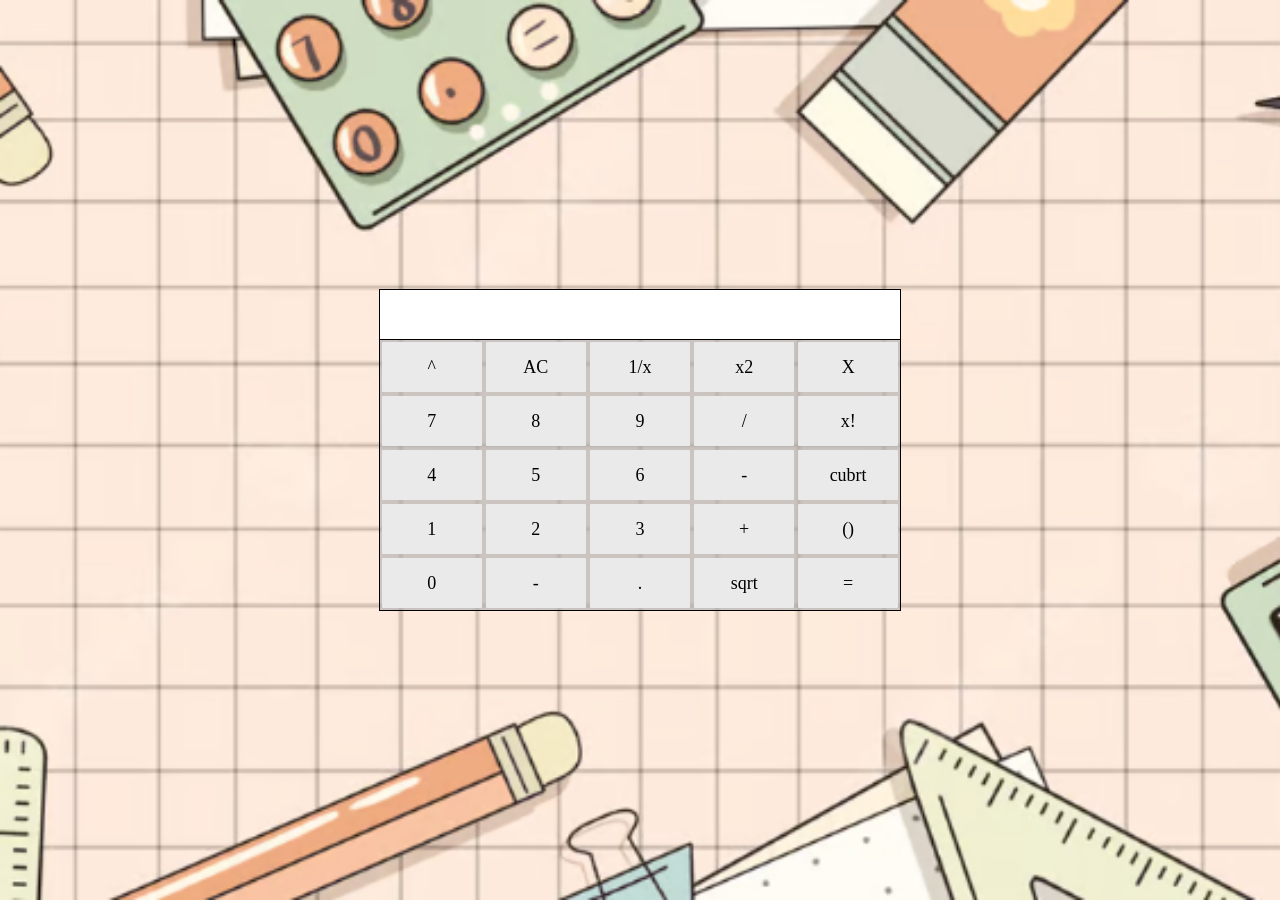
<file: index.html>
<!DOCTYPE html>
<html lang="en">
<head>
    <meta charset="UTF-8">
    <meta name="viewport" content="width=device-width, initial-scale=1.0">
    <title>Calculator</title>
    <link rel="stylesheet" href="Calculator.css">
    <script src="Calculator.js" defer></script>
</head>
<body>
    <div id="calculator">
        <div id="result"></div>
    <table id="btns"> 
  <tr> 
    <td><button id="b" onclick="Display(this)" value="^">^</button></td> 
    <td><button id="b" onclick="clearscr()">AC</button></td> 
    <td><button id="b" onclick="oneby()">1/x</button></td> 
    <td><button id="b">x <sup>2</sup></button></td> 
    <td><button id="b" onclick="Display(this)" value="*">X</button></td> 
  </tr> 
  <tr> 
    <td><button id="b" onclick="Display(this);get(this)" value="7">7</button></td> 
    <td><button id="b" onclick="Display(this);get(this)" value="8">8</button></td> 
    <td><button id="b" onclick="Display(this);get(this)" value="9">9</button></td> 
    <td><button id="b" onclick="Display(this)" value="/">/</button></td> 
    <td><button id="b">x!</button></td> 
  </tr> 
  <tr> 
    <td><button id="b" onclick="Display(this);get(this)" value="4">4</button></td> 
    <td><button id="b" onclick="Display(this);get(this)" value="5">5</button></td> 
    <td><button id="b" onclick="Display(this);get(this)" value="6">6</button></td> 
    <td><button id="b" onclick="Display(this)" value="-">-</button></td> 
    <td><button id="b" onclick="cubrt()">cubrt</button></td> 
  </tr> 
  <tr> 
    <td><button id="b" onclick="Display(this);get(this)" value="1">1</button></td> 
    <td><button id="b" onclick="Display(this);get(this)" value="2">2</button></td> 
    <td><button id="b" onclick="Display(this);get(this)" value="3">3</button></td> 
    <td><button id="b" onclick="Display(this)" value="+">+</button></td> 
    <td><button id="b" onclick="Display(this)" value="()">()</button></td> 
  </tr> 
  <tr> 
    <td><button id="b" onclick="Display(this);get(this)" value="0">0</button></td> 
    <td><button id="b" onclick="Display(this)" value="-">-</button></td> 
    <td><button id="b" onclick="Display(this)" value=".">.</button></td> 
    <td><button id="b" onclick="sqrt()">sqrt</button></td> 
    <td><button id="b" onclick="equals()">=</button></td> 
  </tr> 
</table>
    </div>
</body>
</html>
</file>
<file: Calculator.css>
* {
    box-sizing: border-box;
    margin: 0;
    padding: 0;
    font-family: cursive;
    font-size: large;
}

body {
    background-image: url("calulator bg.PNG");
    background-size: cover;
    background-position: center;
    background-repeat: no-repeat;
    min-height: 100vh;
    display: flex;
    justify-content: center;
    align-items: center;
    padding: 20px;
}

#calculator {
    width: 100%;
    max-width: 522px;
    margin: 0 auto;
}

#result {
    height: 50px;
    width: 100%;
    border: 1px solid black;
    border-bottom: none;
    background-color: white;
    display: flex;
    align-items: center;
    padding: 0 10px;
    overflow-x: auto;
}

#result:hover {
    cursor: text;
}

#btns {
    width: 100%;
    border: 1px solid black;
    background-color:rgba(180, 178, 178, 0.671);
    border-collapse: collapse;
}

#btns td {
    width: 20%;
    padding: 2px;
}

#b {
    width: 100%;
    height: 50px;
    border-radius: 1.5%;
    border: none;
    cursor: pointer;
     background-color: rgb(235, 234, 234);
    display: flex;
    justify-content: center;
    align-items: center;
}

#b:hover {
    background-color: rgba(196, 194, 194, 0.425);
    border: 1px solid white;
    color: rgba(0, 0, 0, 0.575);
}

/* Responsive adjustments for mobile screens  */
 @media (max-width: 480px) {
    * {
        font-size: medium;
    }
    
    #result {
        height: 45px;
    }

    #b {
        height: 45px;
    }
}
</file>
